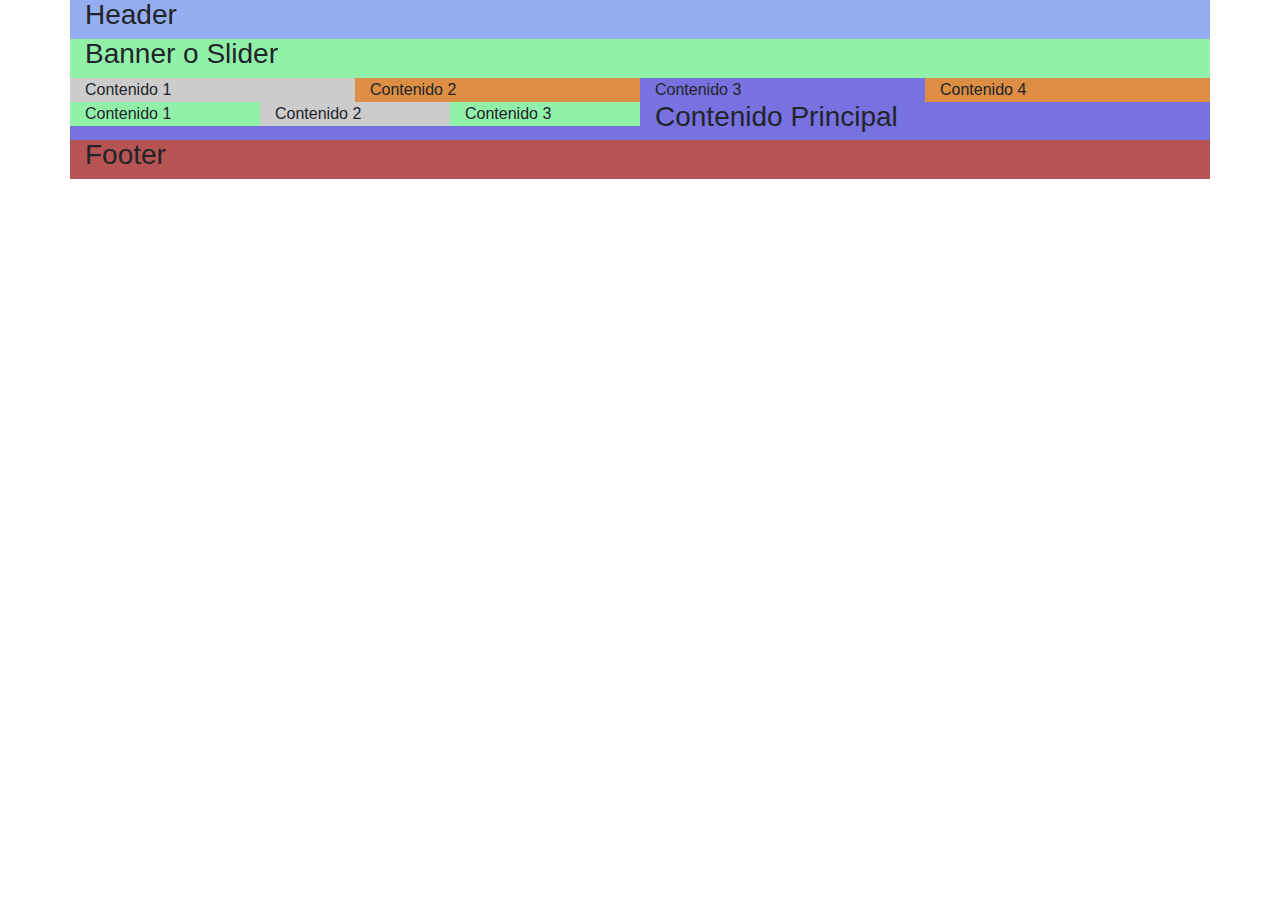
<file: index.html>
<!DOCTYPE html>
<html lang="en">

<head>
    <meta charset="UTF-8">
    <meta name="viewport" content="width=device-width, initial-scale=1.0">
    <meta http-equiv="X-UA-Compatible" content="ie=edge">
    <title>Document</title>
    <link rel="stylesheet" href="css/bootstrap.min.css">
    <style>
        .color1 {
            background: #ccc;
        }

        .color2 {
            background: #B65353;
        }

        .color3 {
            background: #95ADF1;
        }

        .color4 {
            background: #91F1A9;
        }

        .color5 {
            background: #DD8E44;
        }

        .color6 {
            background: #7871E0;
        }
    </style>
</head>

<body>

    <div class="container color1">
        <div class="row color2">
            <div class="col-md-12 color3">
                <h3>Header</h3>
            </div>
        </div>
        <div class="row color2">
            <div class="col-md-12 color4">
                <h3>Banner o Slider</h3>
            </div>
        </div>
        <div class="row color2">
            <div class="col-md-3 color1">
                Contenido 1
            </div>
            <div class="col-md-3 color5">
                Contenido 2
            </div>
            <div class="col-md-3 color6">
                Contenido 3
            </div>
            <div class="col-md-3 color5">
                Contenido 4
            </div>
        </div>
        <div class="row color2">
            <div class="col-md-6 color6">
                <div class="row">
                    <div class="col-sm-12 col-md-4 color4">
                        Contenido 1
                    </div>

                    <div class="col-sm-12 col-md-4 color1">
                        Contenido 2
                    </div>

                    <div class="col-sm-12 col-md-4 color4">
                        Contenido 3
                    </div>
                </div>
            </div>

            <div class="col-md-6 color6">
                <h3>Contenido Principal</h3>
            </div>
        </div>
        <div class="row color2">
            <div class="col-md-12">
                <h3>Footer</h3>
            </div>
        </div>
    </div>


    <script src="js/bootstrap.min.js"></script>
</body>

</html>
</file>
